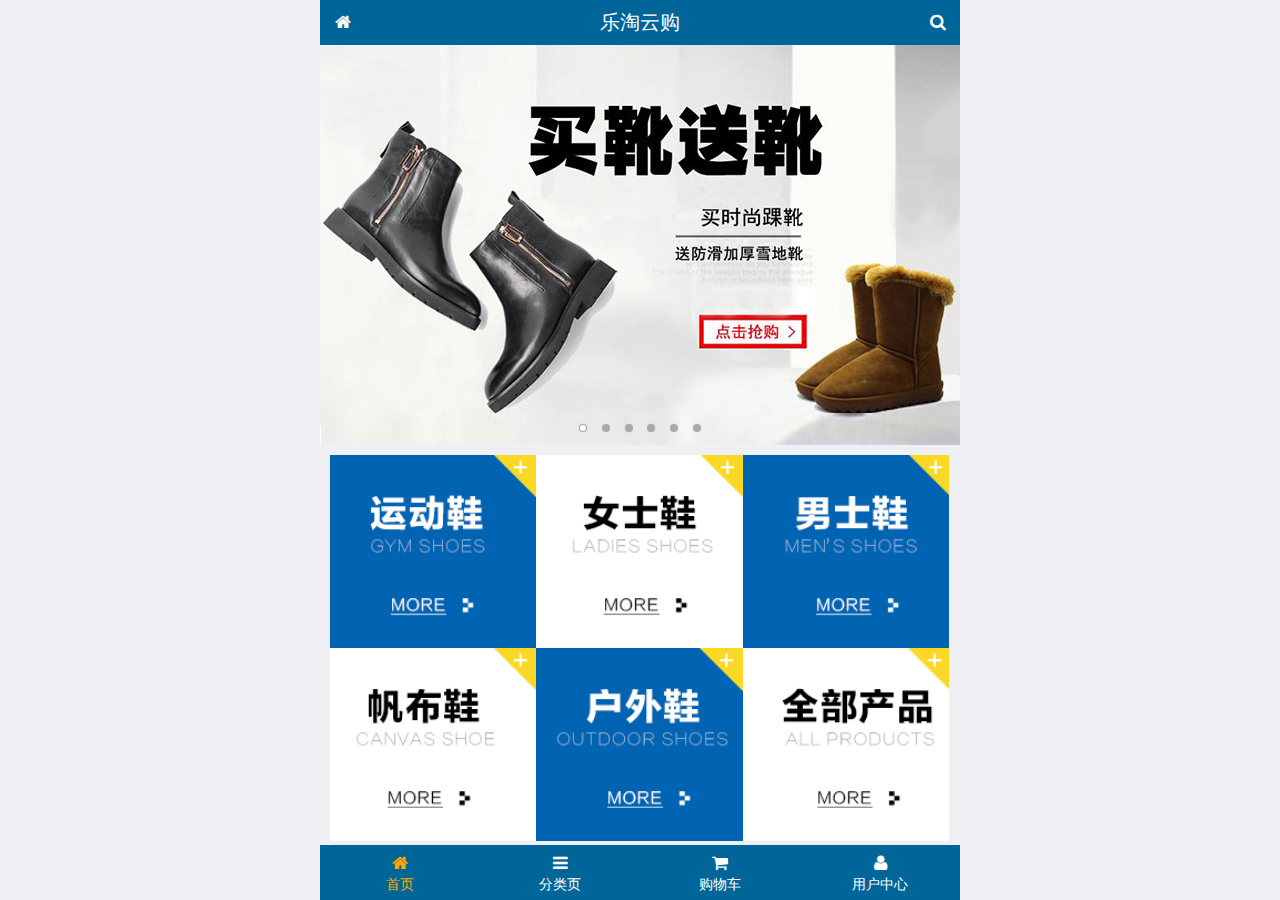
<file: public/front/index.html>
<!DOCTYPE html>
<html lang="en">

<head>
    <meta charset="UTF-8">
    <meta name="viewport" content="width=device-width, initial-scale=1.0">
    <meta http-equiv="X-UA-Compatible" content="ie=edge">
    <title>乐淘商城首页</title>
    <link rel="stylesheet" href="./lib/mui/css/mui.min.css">
    <link rel="stylesheet" href="./lib/fa/css/font-awesome.min.css">
    <link rel="stylesheet" href="./css/common.css">
    <link rel="stylesheet" href="./css/index.css">
</head>

<body>
    <div class="lt_container">
        <!-- 头部 -->
        <div class="lt_header">
            <a href="index.html" class="icon_left"><i class="fa fa-home"></i></a>
            <h3>乐淘云购</h3>
            <a href="search.html" class="icon_right"><i class="fa fa-search"></i></a>
        </div>

        <!-- 身体 -->
        <div class="lt_main">
            <!-- mui 设置区域滚动 -->
            <div class="mui-scroll-wrapper">
                <div class="mui-scroll">
                    <!--这里放置真实显示的DOM内容-->
                    <!-- mui 实现轮播图 -->
                    <div class="mui-slider">
                        <div class="mui-slider-group mui-slider-loop">
                            <div class="mui-slider-item mui-slider-item-duplicate">
                                <a href="javascript:;"><img src="./images/banner6.png" /></a>
                            </div>
                            <!--第一个内容区容器-->
                            <div class="mui-slider-item">
                                <!-- 具体内容 -->
                                <a href="javascript:;"><img src="./images/banner1.png" alt=""></a>
                            </div>
                            <!--第二个内容区-->
                            <div class="mui-slider-item">
                                <!-- 具体内容 -->
                                <a href="javascript:;"><img src="./images/banner2.png" alt=""></a>
                            </div>
                            <div class="mui-slider-item">
                                <!-- 具体内容 -->
                                <a href="javascript:;"><img src="./images/banner3.png" alt=""></a>
                            </div>
                            <div class="mui-slider-item">
                                <!-- 具体内容 -->
                                <a href="javascript:;"><img src="./images/banner4.png" alt=""></a>
                            </div>
                            <div class="mui-slider-item">
                                <!-- 具体内容 -->
                                <a href="javascript:;"><img src="./images/banner5.png" alt=""></a>
                            </div>
                            <div class="mui-slider-item">
                                <!-- 具体内容 -->
                                <a href="javascript:;"><img src="./images/banner6.png" alt=""></a>
                            </div>
                            <div class="mui-slider-item mui-slider-item-duplicate">
                                <a href="javascript:;"><img src="./images/banner1.png" /></a>
                            </div>
                        </div>
                        <!--  小圆点 -->
                        <div class="mui-slider-indicator">
                            <div class="mui-indicator mui-active"></div>
                            <div class="mui-indicator"></div>
                            <div class="mui-indicator"></div>
                            <div class="mui-indicator"></div>
                            <div class="mui-indicator"></div>
                            <div class="mui-indicator"></div>
                        </div>
                    </div>

                    <div class="lt_nav">
                        <ul class="mui-clearfix">
                            <li>
                                <a href="javascript:;">
                                    <img src="./images/nav1.png" alt="">
                                </a>
                            </li>
                            <li>
                                <a href="javascript:;">
                                    <img src="./images/nav2.png" alt="">
                                </a>
                            </li>
                            <li>
                                <a href="javascript:;">
                                    <img src="./images/nav3.png" alt="">
                                </a>
                            </li>
                            <li>
                                <a href="javascript:;">
                                    <img src="./images/nav4.png" alt="">
                                </a>
                            </li>
                            <li>
                                <a href="javascript:;">
                                    <img src="./images/nav5.png" alt="">
                                </a>
                            </li>
                            <li>
                                <a href="javascript:;">
                                    <img src="./images/nav6.png" alt="">
                                </a>
                            </li>
                        </ul>
                    </div>

                    <div class="lt_product">
                        <ul>
                            <li>
                                <a href="javascript:;">
                                    <img src="./images/product.jpg" alt="">
                                    <p class="mui-ellipsis-2">adidas阿迪达斯 男式 场下休闲篮球鞋S83700场下休闲篮球鞋S83700 </p>
                                    <span class="price">&yen;560</span>
                                    <span class="oldPrice">&yen;580</span>
                                    <button class="mui-btn mui-btn-primary">立即购买</button>
                                </a>
                            </li>
                            <li>
                                <a href="javascript:;">
                                    <img src="./images/product.jpg" alt="">
                                    <p class="mui-ellipsis-2">adidas阿迪达斯 男式 场下休闲篮球鞋S83700场下休闲篮球鞋S83700 </p>
                                    <span class="price">&yen;560</span>
                                    <span class="oldPrice">&yen;580</span>
                                    <button class="mui-btn mui-btn-primary">立即购买</button>
                                </a>
                            </li>
                            <li>
                                <a href="javascript:;">
                                    <img src="./images/product.jpg" alt="">
                                    <p class="mui-ellipsis-2">adidas阿迪达斯 男式 场下休闲篮球鞋S83700场下休闲篮球鞋S83700 </p>
                                    <span class="price">&yen;560</span>
                                    <span class="oldPrice">&yen;580</span>
                                    <button class="mui-btn mui-btn-primary">立即购买</button>
                                </a>
                            </li>
                            <li>
                                <a href="javascript:;">
                                    <img src="./images/product.jpg" alt="">
                                    <p class="mui-ellipsis-2">adidas阿迪达斯 男式 场下休闲篮球鞋S83700场下休闲篮球鞋S83700 </p>
                                    <span class="price">&yen;560</span>
                                    <span class="oldPrice">&yen;580</span>
                                    <button class="mui-btn mui-btn-primary">立即购买</button>
                                </a>
                            </li>
                            <li>
                                <a href="javascript:;">
                                    <img src="./images/product.jpg" alt="">
                                    <p class="mui-ellipsis-2">adidas阿迪达斯 男式 场下休闲篮球鞋S83700场下休闲篮球鞋S83700 </p>
                                    <span class="price">&yen;560</span>
                                    <span class="oldPrice">&yen;580</span>
                                    <button class="mui-btn mui-btn-primary">立即购买</button>
                                </a>
                            </li>
                            <li>
                                <a href="javascript:;">
                                    <img src="./images/product.jpg" alt="">
                                    <p class="mui-ellipsis-2">adidas阿迪达斯 男式 场下休闲篮球鞋S83700场下休闲篮球鞋S83700 </p>
                                    <span class="price">&yen;560</span>
                                    <span class="oldPrice">&yen;580</span>
                                    <button class="mui-btn mui-btn-primary">立即购买</button>
                                </a>
                            </li>
                            <li>
                                <a href="javascript:;">
                                    <img src="./images/product.jpg" alt="">
                                    <p class="mui-ellipsis-2">adidas阿迪达斯 男式 场下休闲篮球鞋S83700场下休闲篮球鞋S83700 </p>
                                    <span class="price">&yen;560</span>
                                    <span class="oldPrice">&yen;580</span>
                                    <button class="mui-btn mui-btn-primary">立即购买</button>
                                </a>
                            </li>
                            <li>
                                <a href="javascript:;">
                                    <img src="./images/product.jpg" alt="">
                                    <p class="mui-ellipsis-2">adidas阿迪达斯 男式 场下休闲篮球鞋S83700场下休闲篮球鞋S83700 </p>
                                    <span class="price">&yen;560</span>
                                    <span class="oldPrice">&yen;580</span>
                                    <button class="mui-btn mui-btn-primary">立即购买</button>
                                </a>
                            </li>
                            <li>
                                <a href="javascript:;">
                                    <img src="./images/product.jpg" alt="">
                                    <p class="mui-ellipsis-2">adidas阿迪达斯 男式 场下休闲篮球鞋S83700场下休闲篮球鞋S83700 </p>
                                    <span class="price">&yen;560</span>
                                    <span class="oldPrice">&yen;580</span>
                                    <button class="mui-btn mui-btn-primary">立即购买</button>
                                </a>
                            </li>
                            <li>
                                <a href="javascript:;">
                                    <img src="./images/product.jpg" alt="">
                                    <p class="mui-ellipsis-2">adidas阿迪达斯 男式 场下休闲篮球鞋S83700场下休闲篮球鞋S83700 </p>
                                    <span class="price">&yen;560</span>
                                    <span class="oldPrice">&yen;580</span>
                                    <button class="mui-btn mui-btn-primary">立即购买</button>
                                </a>
                            </li>
                            <li>
                                <a href="javascript:;">
                                    <img src="./images/product.jpg" alt="">
                                    <p class="mui-ellipsis-2">adidas阿迪达斯 男式 场下休闲篮球鞋S83700场下休闲篮球鞋S83700 </p>
                                    <span class="price">&yen;560</span>
                                    <span class="oldPrice">&yen;580</span>
                                    <button class="mui-btn mui-btn-primary">立即购买</button>
                                </a>
                            </li>
                            <li>
                                <a href="javascript:;">
                                    <img src="./images/product.jpg" alt="">
                                    <p class="mui-ellipsis-2">adidas阿迪达斯 男式 场下休闲篮球鞋S83700场下休闲篮球鞋S83700 </p>
                                    <span class="price">&yen;560</span>
                                    <span class="oldPrice">&yen;580</span>
                                    <button class="mui-btn mui-btn-primary">立即购买</button>
                                </a>
                            </li>
                            <li>
                                <a href="javascript:;">
                                    <img src="./images/product.jpg" alt="">
                                    <p class="mui-ellipsis-2">adidas阿迪达斯 男式 场下休闲篮球鞋S83700场下休闲篮球鞋S83700 </p>
                                    <span class="price">&yen;560</span>
                                    <span class="oldPrice">&yen;580</span>
                                    <button class="mui-btn mui-btn-primary">立即购买</button>
                                </a>
                            </li>
                            <li>
                                <a href="javascript:;">
                                    <img src="./images/product.jpg" alt="">
                                    <p class="mui-ellipsis-2">adidas阿迪达斯 男式 场下休闲篮球鞋S83700场下休闲篮球鞋S83700 </p>
                                    <span class="price">&yen;560</span>
                                    <span class="oldPrice">&yen;580</span>
                                    <button class="mui-btn mui-btn-primary">立即购买</button>
                                </a>
                            </li>
                            <li>
                                <a href="javascript:;">
                                    <img src="./images/product.jpg" alt="">
                                    <p class="mui-ellipsis-2">adidas阿迪达斯 男式 场下休闲篮球鞋S83700场下休闲篮球鞋S83700 </p>
                                    <span class="price">&yen;560</span>
                                    <span class="oldPrice">&yen;580</span>
                                    <button class="mui-btn mui-btn-primary">立即购买</button>
                                </a>
                            </li>
                            <li>
                                <a href="javascript:;">
                                    <img src="./images/product.jpg" alt="">
                                    <p class="mui-ellipsis-2">adidas阿迪达斯 男式 场下休闲篮球鞋S83700场下休闲篮球鞋S83700 </p>
                                    <span class="price">&yen;560</span>
                                    <span class="oldPrice">&yen;580</span>
                                    <button class="mui-btn mui-btn-primary">立即购买</button>
                                </a>
                            </li>
                        </ul>
                    </div>
                </div>
            </div>
        </div>

        <!-- 底部 -->
        <div class="lt_footer">
            <ul>
                <li><a class="current" href="index.html"><i class="fa fa-home"></i>
                        <p>首页</p>
                    </a></li>
                <li><a href="category.html"><i class="fa fa-bars"></i>
                        <p>分类页</p>
                    </a></li>
                <li><a href="cart.html"><i class="fa fa-shopping-cart"></i>
                        <p>购物车</p>
                    </a></li>
                <li><a href="user.html"><i class="fa fa-user"></i>
                        <p>用户中心</p>
                    </a></li>
            </ul>
        </div>
    </div>
    <script src="./lib/mui/js/mui.js"></script>
    <script src="./js/common.js"></script>
</body>

</html>
</file>
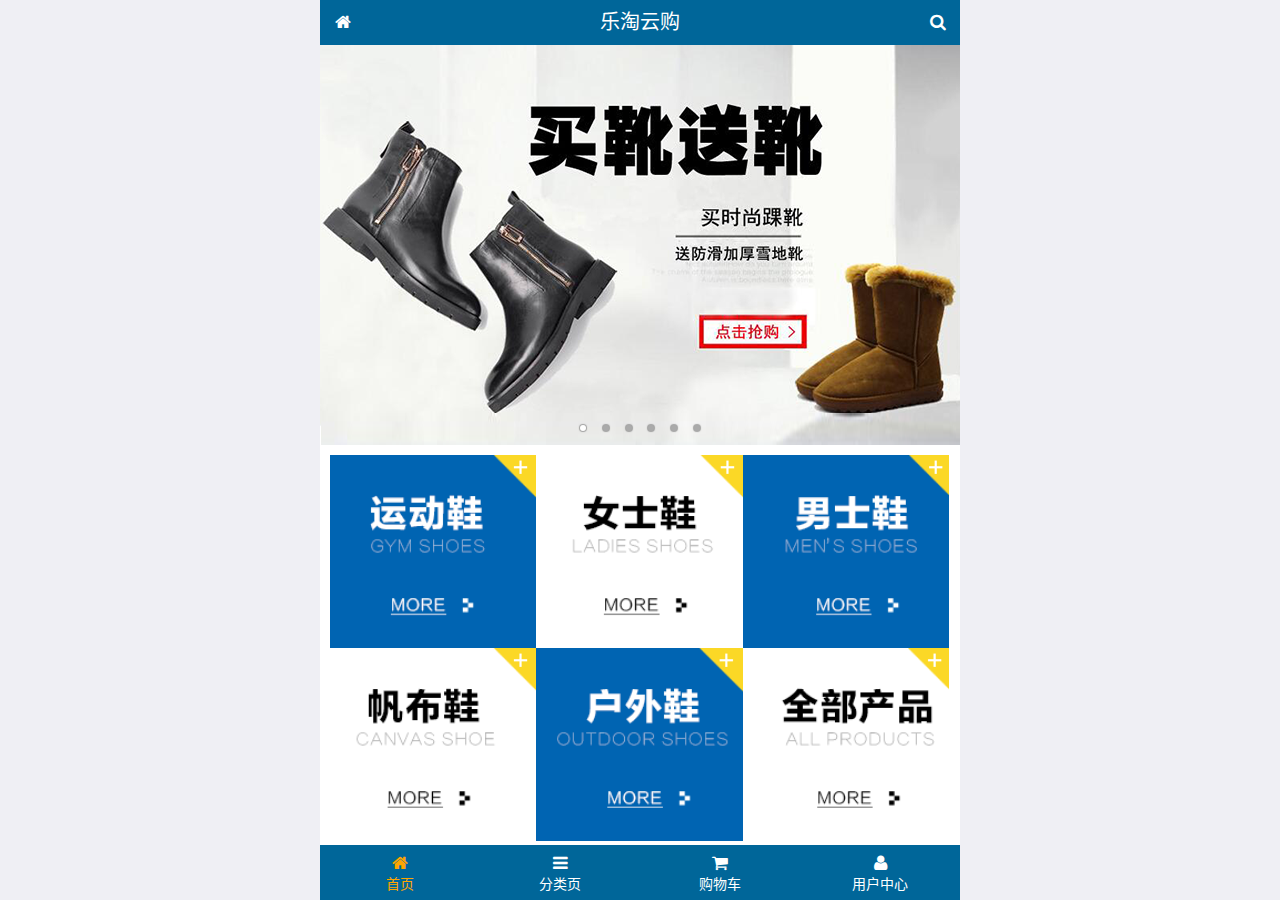
<file: public/mobile/index.html>
<!DOCTYPE html>
<html lang="zh-CN">
<head>
  <meta charset="UTF-8">
  <title>乐淘商城</title>
  <meta name="viewport" content="width=device-width, user-scalable=no, initial-scale=1.0, maximum-scale=1.0, minimum-scale=1.0">
  <!-- 引入字体图标库的css -->
  <link rel="stylesheet" href="./lib/fa/css/font-awesome.min.css">
  <link rel="stylesheet" href="./lib/mui/css/mui.css">
  <link rel="stylesheet" href="./css/common.css">
  <link rel="stylesheet" href="./css/index.css">
  <link rel="icon" href="favicon.ico">
</head>
<body>
<!--<span class="fa fa-pause"></span>-->
<!--<span class="mui-icon mui-icon-camera"></span>-->

<!-- 全屏容器 -->
<div class="lt_container">

  <!-- 乐淘头部 -->
  <div class="lt_header">
    <a href="index.html" class="icon_left"><i class="fa fa-home"></i></a>
    <h3>乐淘云购</h3>
    <a href="search.html" class="icon_right"><i class="fa fa-search"></i></a>
  </div>

  <!-- 乐淘主体 -->
  <div class="lt_main">
    <div class="mui-scroll-wrapper">
      <div class="mui-scroll">
        <!--这里放置真实显示的DOM内容-->

        <!-- 轮播图 -->
        <div class="mui-slider">

          <!-- 图片区域 -->
          <div class="mui-slider-group mui-slider-loop">
            <!-- 添加假图 -->
            <div class="mui-slider-item mui-slider-item-duplicate">
              <a href="#"><img src="./images/banner6.png" /></a>
            </div>

            <div class="mui-slider-item"><a href="#"><img src="./images/banner1.png" /></a></div>
            <div class="mui-slider-item"><a href="#"><img src="./images/banner2.png" /></a></div>
            <div class="mui-slider-item"><a href="#"><img src="./images/banner3.png" /></a></div>
            <div class="mui-slider-item"><a href="#"><img src="./images/banner4.png" /></a></div>
            <div class="mui-slider-item"><a href="#"><img src="./images/banner5.png" /></a></div>
            <div class="mui-slider-item"><a href="#"><img src="./images/banner6.png" /></a></div>

            <!-- 添加假图 -->
            <div class="mui-slider-item mui-slider-item-duplicate">
              <a href="#"><img src="./images/banner1.png" /></a>
            </div>
          </div>

          <!-- 小圆点结构 -->
          <div class="mui-slider-indicator">
            <div class="mui-indicator mui-active"></div>
            <div class="mui-indicator"></div>
            <div class="mui-indicator"></div>
            <div class="mui-indicator"></div>
            <div class="mui-indicator"></div>
            <div class="mui-indicator"></div>
          </div>

        </div>

        <!-- 导航区域 -->
        <div class="lt_nav">
          <ul class="mui-clearfix">
            <li><a href="#"><img src="./images/nav1.png" alt=""></a></li>
            <li><a href="#"><img src="./images/nav2.png" alt=""></a></li>
            <li><a href="#"><img src="./images/nav3.png" alt=""></a></li>
            <li><a href="#"><img src="./images/nav4.png" alt=""></a></li>
            <li><a href="#"><img src="./images/nav5.png" alt=""></a></li>
            <li><a href="#"><img src="./images/nav6.png" alt=""></a></li>
          </ul>
        </div>

        <!-- 产品区域 -->
        <div class="lt_product">
          <ul>
            <li class="lt_product_item">
              <a href="#">
                <img src="./images/product.jpg" alt="">
                <p class="info mui-ellipsis-2">adidas阿迪达斯 男式 场下休闲篮球鞋S83700场下休闲篮球鞋S83700 </p>
                <p>
                  <span class="price">¥560</span>
                  <span class="oldPrice">¥580</span>
                </p>
                <button class="mui-btn mui-btn-primary">立即购买</button>
              </a>
            </li>
            <li class="lt_product_item">
              <a href="#">
                <img src="./images/product.jpg" alt="">
                <p class="info mui-ellipsis-2">adidas阿迪达斯 男式 场下休闲篮球鞋S83700场下休闲篮球鞋S83700 </p>
                <p>
                  <span class="price">¥560</span>
                  <span class="oldPrice">¥580</span>
                </p>
                <button class="mui-btn mui-btn-primary">立即购买</button>
              </a>
            </li>
            <li class="lt_product_item">
              <a href="#">
                <img src="./images/product.jpg" alt="">
                <p class="info mui-ellipsis-2">adidas阿迪达斯 男式 场下休闲篮球鞋S83700场下休闲篮球鞋S83700 </p>
                <p>
                  <span class="price">¥560</span>
                  <span class="oldPrice">¥580</span>
                </p>
                <button class="mui-btn mui-btn-primary">立即购买</button>
              </a>
            </li>
            <li class="lt_product_item">
              <a href="#">
                <img src="./images/product.jpg" alt="">
                <p class="info mui-ellipsis-2">adidas阿迪达斯 男式 场下休闲篮球鞋S83700场下休闲篮球鞋S83700 </p>
                <p>
                  <span class="price">¥560</span>
                  <span class="oldPrice">¥580</span>
                </p>
                <button class="mui-btn mui-btn-primary">立即购买</button>
              </a>
            </li>
            <li class="lt_product_item">
              <a href="#">
                <img src="./images/product.jpg" alt="">
                <p class="info mui-ellipsis-2">adidas阿迪达斯 男式 场下休闲篮球鞋S83700场下休闲篮球鞋S83700 </p>
                <p>
                  <span class="price">¥560</span>
                  <span class="oldPrice">¥580</span>
                </p>
                <button class="mui-btn mui-btn-primary">立即购买</button>
              </a>
            </li>
            <li class="lt_product_item">
              <a href="#">
                <img src="./images/product.jpg" alt="">
                <p class="info mui-ellipsis-2">adidas阿迪达斯 男式 场下休闲篮球鞋S83700场下休闲篮球鞋S83700 </p>
                <p>
                  <span class="price">¥560</span>
                  <span class="oldPrice">¥580</span>
                </p>
                <button class="mui-btn mui-btn-primary">立即购买</button>
              </a>
            </li>
            <li class="lt_product_item">
              <a href="#">
                <img src="./images/product.jpg" alt="">
                <p class="info mui-ellipsis-2">adidas阿迪达斯 男式 场下休闲篮球鞋S83700场下休闲篮球鞋S83700 </p>
                <p>
                  <span class="price">¥560</span>
                  <span class="oldPrice">¥580</span>
                </p>
                <button class="mui-btn mui-btn-primary">立即购买</button>
              </a>
            </li>
            <li class="lt_product_item">
              <a href="#">
                <img src="./images/product.jpg" alt="">
                <p class="info mui-ellipsis-2">adidas阿迪达斯 男式 场下休闲篮球鞋S83700场下休闲篮球鞋S83700 </p>
                <p>
                  <span class="price">¥560</span>
                  <span class="oldPrice">¥580</span>
                </p>
                <button class="mui-btn mui-btn-primary">立即购买</button>
              </a>
            </li>
          </ul>
        </div>

      </div>
    </div>
  </div>

  <!-- 乐淘底部 -->
  <div class="lt_footer">
    <ul>
      <li><a href="index.html" class="current"><i class="fa fa-home"></i><p>首页</p></a></li>
      <li><a href="category.html"><i class="fa fa-bars"></i><p>分类页</p></a></li>
      <li><a href="cart.html"><i class="fa fa-shopping-cart"></i><p>购物车</p></a></li>
      <li><a href="user.html"><i class="fa fa-user"></i><p>用户中心</p></a></li>
    </ul>
  </div>
</div>


<script src="./lib/zepto/zepto.min.js"></script>
<script src="./lib/mui/js/mui.js"></script>
<script src="./js/common.js"></script>
</body>
</html>
</file>
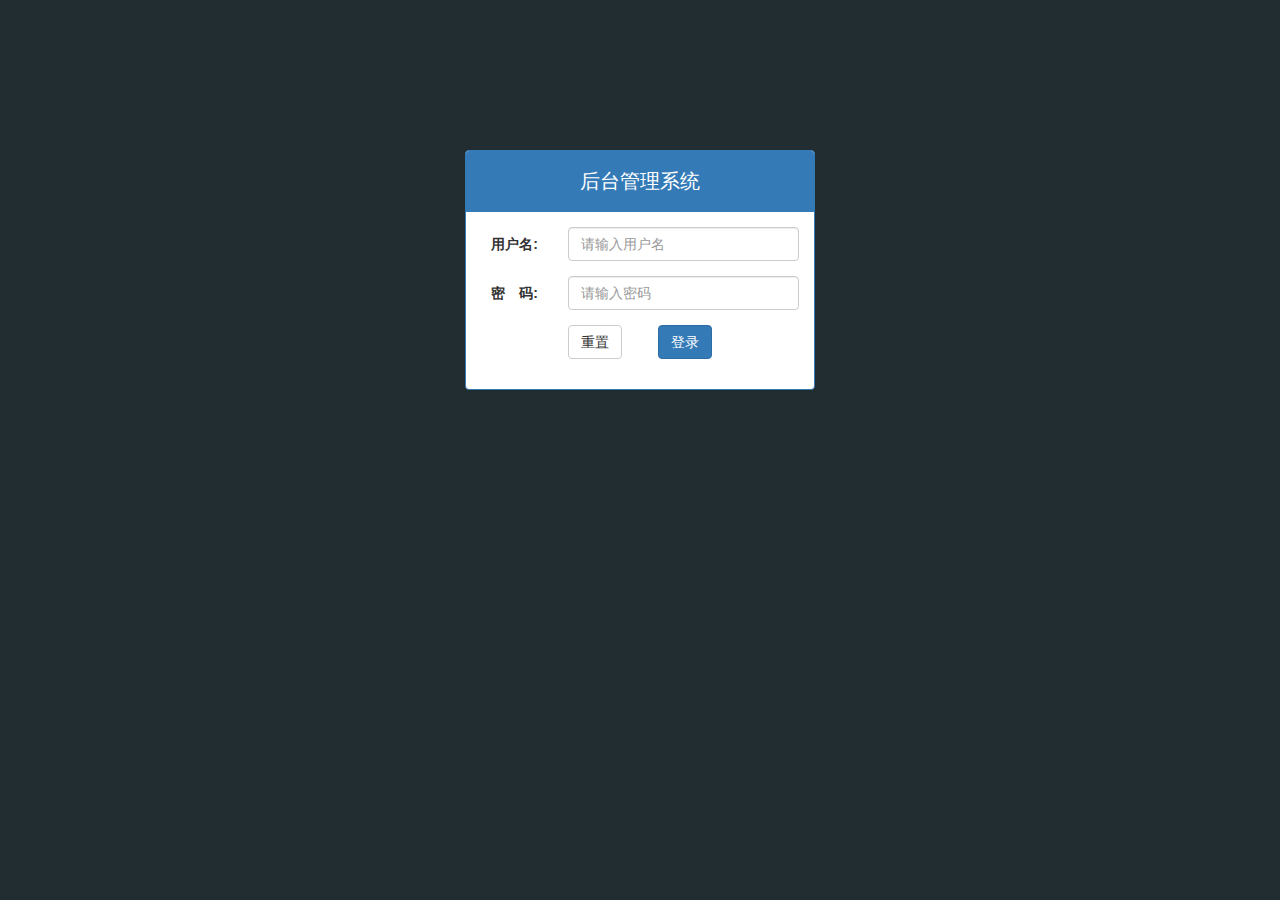
<file: public/back/login.html>
<!DOCTYPE html>
<html lang="en">

<head>
    <meta charset="UTF-8">
    <meta name="viewport" content="width=device-width, initial-scale=1.0">
    <meta http-equiv="X-UA-Compatible" content="ie=edge">
    <title>乐淘电商登录页面</title>
    <link rel="stylesheet" href="./lib/bootstrap/css/bootstrap.min.css">
    <link rel="stylesheet" href="./lib/bootstrap-validator/css/bootstrapValidator.min.css">
    <link rel="stylesheet" href="./lib/nprogress/nprogress.css">
    <link rel="stylesheet" href="../back/css/common.css">
</head>

<body class="body_bg">
    <!--
        响应式布局
     -->
    <div class="container">
        <!-- 登录框大屏中占4份，其他屏幕撑满 -->
        <!-- 面板组件 -->
        <div class="col-lg-4 col-lg-offset-4 mt_150">
            <!--  
                .panel-primary>.panel-heading
                修改title背景颜色  panel-default改为panel-xx
             -->
            <div class="panel panel-primary">
                <div class="panel-heading">
                    <h3 class="panel-title">后台管理系统</h3>
                </div>
                <div class="panel-body">
                    <!-- 面板组件中嵌套form组件 -->
                    <form class="form-horizontal" id="form">
                        <!-- bootstrap中遵循一个规范, 每一行表单, 都用一个 form-group 包裹 -->
                        <div class="form-group">
                            <!-- 
                                所占空间大小重新分配 col-sm-xx
                            -->
                            <label for="username" class="col-sm-3 control-label">用户名:</label>
                            <div class="col-sm-9">
                                <!-- 
                                    输入类型应将email改为text
                                    id应与label同步
                                    placeholder内容需修改
                                -->
                                <input type="text" name= "username" class="form-control" id="username" placeholder="请输入用户名">
                            </div>
                        </div>
                        <div class="form-group">
                            <!-- 
                                使用全角空格
                             -->
                            <label for="password" class="col-sm-3 control-label">密　码:</label>
                            <div class="col-sm-9">
                                <input type="password" name= "password" class="form-control" id="password" placeholder="请输入密码">
                            </div>
                        </div>
                        <div class="form-group">
                            <div class="col-sm-offset-3 col-sm-6">
                                <button type="reset" class="btn btn-default pull-left">重置</button>
                                <button type="submit" class="btn btn-primary pull-right">登录</button>
                            </div>
                        </div>
                    </form>
                </div>
            </div>
        </div>
    </div>

    <script src="./lib/jquery/jquery.min.js"></script>
    <script src="./lib/bootstrap/js/bootstrap.min.js"></script>
    <script src="./lib/bootstrap-validator/js/bootstrapValidator.min.js"></script>
    <script src="./js/login.js"></script>
    <script src="./lib/nprogress/nprogress.js"></script>
    <script src="./js/common.js"></script>
</body>

</html>
</file>
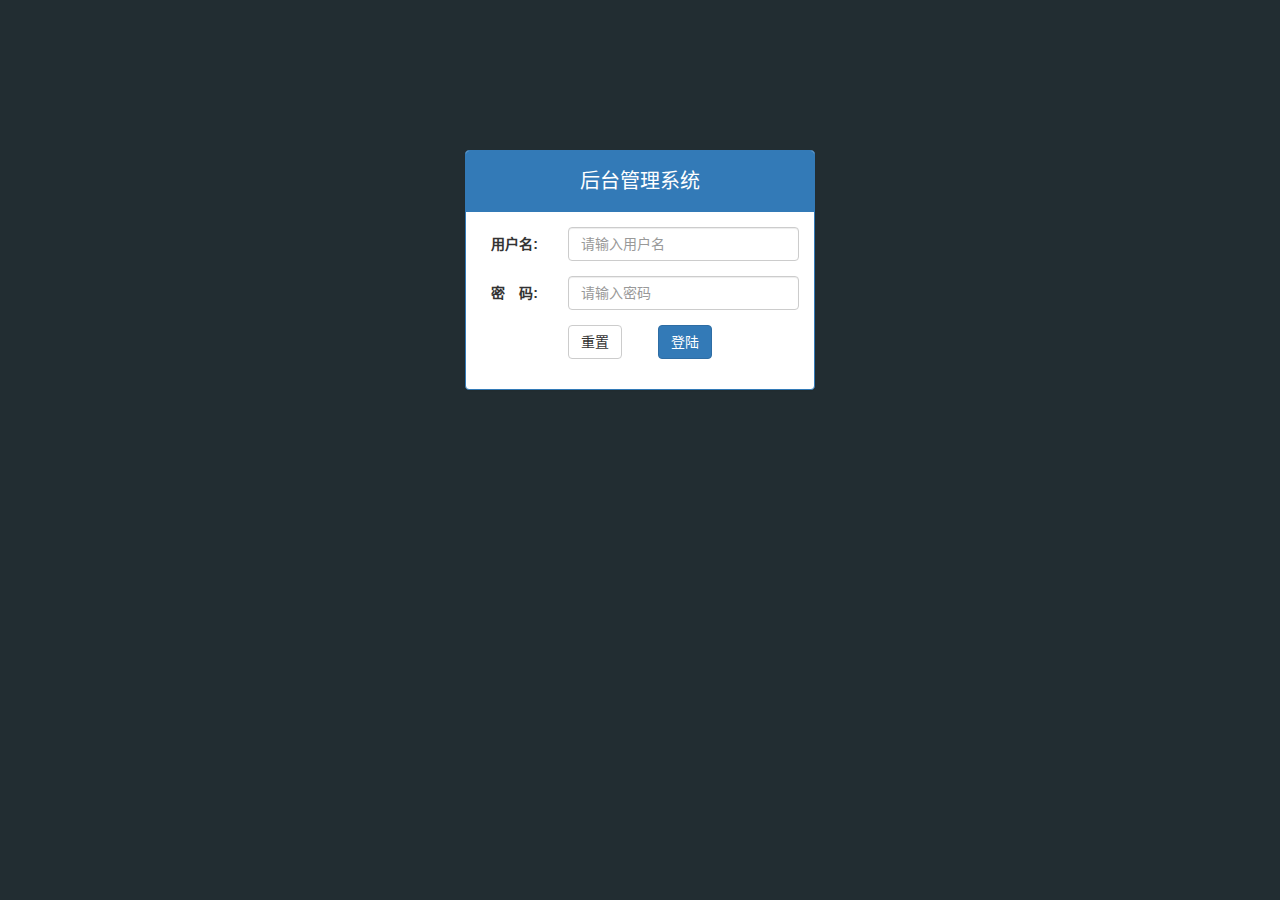
<file: public/manage/login.html>
<!DOCTYPE html>
<html lang="zh-CN">
<head>
  <meta charset="UTF-8">
  <title>乐淘电商</title>
  <link rel="stylesheet" href="lib/bootstrap/css/bootstrap.css">
  <link rel="stylesheet" href="lib/bootstrap-validator/css/bootstrapValidator.min.css">
  <link rel="stylesheet" href="lib/nprogress/nprogress.css">
  <link rel="stylesheet" href="css/common.css">
</head>
<body class="body_bg">


<div class="container">
  <div class="col-lg-4 col-lg-offset-4 mt_150">
    <div class="panel panel-primary">
      <div class="panel-heading">
        <h3 class="panel-title text-center">后台管理系统</h3>
      </div>
      <div class="panel-body">
        <form class="form-horizontal" id="form">
          <div class="form-group">
            <label for="username" class="col-sm-3 control-label">用户名:</label>
            <div class="col-sm-9">
              <input type="text" class="form-control" id="username" name="username" placeholder="请输入用户名">
            </div>
          </div>
          <div class="form-group">
            <label for="password" class="col-sm-3 control-label">密　码:</label>
            <div class="col-sm-9">
              <input type="password" class="form-control" name="password" id="password" placeholder="请输入密码">
            </div>
          </div>
          <div class="form-group">
            <div class="col-sm-offset-3 col-sm-6">
              <button type="reset" class="btn btn-default pull-left">重置</button>
              <button type="submit" class="btn btn-primary pull-right">登陆</button>
            </div>
          </div>
        </form>
      </div>
    </div>
  </div>
</div>



<script src="lib/jquery/jquery.min.js"></script>
<script src="lib/bootstrap/js/bootstrap.min.js"></script>
<script src="lib/bootstrap-validator/js/bootstrapValidator.min.js"></script>
<script src="lib/nprogress/nprogress.js"></script>
<script src="js/common.js"></script>
<script src="js/login.js"></script>

</body>
</html>
</file>
<file: public/front/css/common.css>
html,body {
    width:100%;
    height:100%;
}
ul {
    list-style:none;
    margin: 0;
    padding: 0;
}
img {
    display:block;
    width:100%;
}
.lt_container {
    width:100%;
    height:100%;
    max-width: 640px;
    min-width: 320px;
    margin:0 auto;
    padding-top:45px;
    padding-bottom:55px;
    position:relative;
    /* 内部元素设置样式可能导致溢出出现滚动条 */
    overflow: hidden;
    /* ps */
    /* background-color: pink; */
}
.lt_container .lt_header {
    width: 100%;
    height: 45px;
    position: absolute;
    top: 0;
    left:0;
    padding: 0 45px;
    background-color:  #069;
}
.lt_container .lt_header .icon_left,
.lt_container .lt_header .icon_right {
    position: absolute;
    top: 0;
    width: 45px;
    height: 100%;
    text-align:center;
    line-height:45px;
    color: white;
}
.lt_container .lt_header .icon_left {
    left:0;
    
}
.lt_container .lt_header .icon_right {
    right:0;
}
.lt_container .lt_header h3 {
    text-align: center;
    /* 当用百分比作为宽高时  因为百分比是相对于其最近的父元素的宽高，所以首先其父元素要有宽高，
    宽度一般不设置会有默认值(比如整个屏幕的宽度)，但是高度不设置就没有默认值，因此如果父元素没设高度值，
    而其内部元素用了百分比作为高度时，是没有效果的 */
    line-height: 45px;
    margin:0;
    font-size:20px;
    color:#fff;
    font-weight:normal;
}

.lt_container .lt_footer {
    width: 100%;
    height: 55px;
    position: absolute;
    left: 0;
    bottom:0;
    background-color: #069;
}
.lt_container .lt_footer li {
    float: left;
    width:25%;
    height:100%;
    text-align: center;
}
.lt_container .lt_footer li  a {
   display:block;
   padding-top:8px;
   color:#fff;
}
.lt_container .lt_footer li  a.current {
    color:orange;
}
.lt_container .lt_footer li  a p {
    color:#fff;
    margin:0;
}
.lt_container .lt_footer li  a.current p {
    color:orange;
}
.lt_container .lt_main {
    width:100%;
    height:100%;
    /* mui 框架的区域滚动特性决定 */
    position:relative;
}
</file>
<file: public/front/css/index.css>
.lt_container .lt_main .lt_nav {
    padding: 10px;
}
.lt_container .lt_main .lt_nav ul li {
    float: left;
    width:33.3%;
}
.lt_container .lt_main .lt_nav ul li a {
    display:block;
}
.lt_container .lt_main .lt_product {
    padding:10px;
}
.lt_container .lt_main .lt_product ul li {
    float: left;
    width:48%;
    margin-bottom:20px;
}
.lt_container .lt_main .lt_product ul li:nth-child(2n+1) {
    margin-right:4%;
}
.lt_container .lt_main .lt_product ul li a {
    display:block;
    padding:10px;
    border: 1px solid #000;
    border-radius:5px;
    text-align: center;
}
.lt_container .lt_main .lt_product ul li .oldPrice {
    text-decoration: line-through;
  }
  .lt_container .lt_main .lt_product ul li .price {
    color: #FF5D5D;
  }
</file>
<file: public/mobile/css/common.css>
html, body {
  width: 100%;
  height: 100%;
}

ul {
  list-style: none;
  margin: 0;
  padding: 0;
}
img {
  display: block;
  width: 100%;
}

/* 全屏容器 */
.lt_container {
  width: 100%;
  height: 100%;
  background-color: #fff;
  min-width: 320px;
  max-width: 640px;
  margin: 0 auto;
  position: relative;
  padding-top: 45px;
  padding-bottom: 55px;
}

.lt_header {
  position: absolute;
  left: 0;
  top: 0;
  width: 100%;
  height: 45px;
  background-color: #006699;
  padding-left: 45px;
  padding-right: 45px;
}

.lt_header .icon_left,
.lt_header .icon_right {
  width: 45px;
  height: 45px;
  line-height: 45px;
  text-align: center;
  position: absolute;
  top: 0;
  color: #fff;
}
.lt_header .icon_left {
  left: 0;
}
.lt_header .icon_right {
  right: 0;
}

.lt_header h3 {
  height: 45px;
  line-height: 45px;
  color: #fff;
  font-size: 20px;
  text-align: center;
  margin: 0;
  font-weight: normal;
}



.lt_footer {
  position: absolute;
  left: 0;
  bottom: 0;
  width: 100%;
  height: 55px;
  background-color: #006699;
  overflow: hidden;
}
.lt_footer li {
  float: left;
  width: 25%;
  text-align: center;
}
.lt_footer li a {
  width: 100%;
  height: 100%;
  display: block;
  color: #fff;
  padding-top: 8px;
}
.lt_footer li p {
  color: #fff;
  margin: 0;
}

.lt_footer li a.current {
  color: orange;
}
.lt_footer li a.current p{
  color: orange;
}



.lt_main {
  width: 100%;
  height: 100%;
  position: relative;
}



/* 公共的搜索框样式 */
.lt_search {
  padding: 10px;
  position: relative;
}
.lt_search .search_input {
  height: 34px;
  font-size: 12px;
  margin: 0;
  border-radius: 5px;
  border: 1px solid #007AFF;
}
.lt_search .search_btn {
  position: absolute;
  right: 10px;
  top: 10px;
  border-radius: 0 5px 5px 0;
}



/* 公共的商品样式 */
.lt_product {
  padding: 10px;
}
.lt_product_item {
  border: 1px solid #ccc;
  padding: 10px;
  float: left;
  width: 48%;
  margin-bottom: 10px;
  text-align: center;
}
.lt_product_item a {
  display: block;
  width: 100%;
  height: 100%;
}
.lt_product_item:nth-child(2n+1) {
  margin-right: 4%;
}
.lt_product_item .info {
  text-align: left;
  height: 40px;
}
.lt_product_item .price {
  color: red;
}
.lt_product_item .oldPrice {
  text-decoration: line-through;
}

.lt_product_item img {
  width: 150px;
  height: 150px;
  margin: 0 auto;
}



/* 公共的尺码样式 */
.lt_size span {
  width: 25px;
  height: 25px;
  text-align: center;
  line-height: 25px;
  display: inline-block;
  border: 1px solid #ccc;
  font-size: 12px;
  margin: 3px 0;
}
.lt_size span.current {
  background-color: orange;
  color: #fff;
}
</file>
<file: public/mobile/css/index.css>
.lt_nav {
  padding: 10px;
}
.lt_nav li {
  float: left;
  width: 33.3%;
}
.lt_nav li a {
  display: block;
}
</file>
<file: public/back/lib/nprogress/nprogress.css>
/* Make clicks pass-through */
#nprogress {
  pointer-events: none;
}

#nprogress .bar {
  background: greenyellow;

  position: fixed;
  z-index: 10000;
  top: 0;
  left: 0;

  width: 100%;
  height: 2px;
}

/* Fancy blur effect */
#nprogress .peg {
  display: block;
  position: absolute;
  right: 0px;
  width: 100px;
  height: 100%;
  box-shadow: 0 0 10px #29d, 0 0 5px #29d;
  opacity: 1.0;

  -webkit-transform: rotate(3deg) translate(0px, -4px);
      -ms-transform: rotate(3deg) translate(0px, -4px);
          transform: rotate(3deg) translate(0px, -4px);
}

/* Remove these to get rid of the spinner */
#nprogress .spinner {
  display: block;
  position: fixed;
  z-index: 1031;
  top: 15px;
  right: 15px;
}

#nprogress .spinner-icon {
  width: 18px;
  height: 18px;
  box-sizing: border-box;

  border: solid 2px transparent;
  border-top-color: #29d;
  border-left-color: #29d;
  border-radius: 50%;

  -webkit-animation: nprogress-spinner 400ms linear infinite;
          animation: nprogress-spinner 400ms linear infinite;
}

.nprogress-custom-parent {
  overflow: hidden;
  position: relative;
}

.nprogress-custom-parent #nprogress .spinner,
.nprogress-custom-parent #nprogress .bar {
  position: absolute;
}

@-webkit-keyframes nprogress-spinner {
  0%   { -webkit-transform: rotate(0deg); }
  100% { -webkit-transform: rotate(360deg); }
}
@keyframes nprogress-spinner {
  0%   { transform: rotate(0deg); }
  100% { transform: rotate(360deg); }
}
</file>
<file: public/back/css/common.css>
/* 重置默认样式 */
a:link,
a:visited,
a:hover,
a:active {
    text-decoration: none;
}

ul {
    list-style: none;
    padding: 0;
    margin: 0;
}

.red {
    color: #A94442;
}

.body_bg {
    background-color: #222D32;
}

.mt_150 {
    margin-top: 150px;
}

.mt_20 {
    margin-top: 20px;
}

.panel-title {
    height: 40px;
    line-height: 40px;
    font-size: 20px;
    text-align: center;
}

/* index页面的侧边栏 */
.lt_aside {
    position: fixed;
    left: 0;
    top: 0;
    height: 100%;
    width: 180px;
    background-color: #222D32;
    /* 被le_main的头部覆盖 -> 提升层级 */
    z-index: 999;
    /* 添加动画过渡 */
    transition: all 1s;
}

.lt_aside.hidemenu {
    left: -180px;
}

.lt_aside .brand {
    width: 100%;
    height: 50px;
    line-height: 50px;
    text-align: center;
    background-color: #367FA9;
    font-size: 24px;

}

.lt_aside .brand a {
    color: #fff;
}

.lt_aside .user {
    height: 180px;
    padding-top: 30px;
}

.lt_aside .user img {
    width: 80px;
    height: 80px;
    /* 转换成块级元素 -> margin 居中 */
    display: block;
    margin: 0 auto;
    border-radius: 50%;
}

.lt_aside .user p {
    color: #fff;
    height: 40px;
    line-height: 40px;
    font-size: 18px;
    text-align: center;
}

.lt_aside .nav a {
    display: block;
    height: 40px;
    line-height: 40px;
    color: #fff;
    padding-left: 40px;
    /* 未点击时左边框透明不显示 */
    border-left: 3px solid transparent;
}

.lt_aside .nav a.current {
    background-color: #1D1F21;
    border-left: 3px solid #069;
}

/* 点击跳转到该页面时左边框高亮显示 */
.lt_aside .nav a i {
    margin-right: 5px;
}

.lt_aside .nav .child a {
    padding-left: 60px;
}

.lt_aside .nav .child {
    display: none;
}

.lt_main {
    height: 2000px;
    padding-top: 50px;
    padding-left: 180px;
    /* 添加过渡 */
    transition: all 1s;
}

.lt_main.hidemenu {
    padding-left: 0px;
}

.lt_topbar {
    position: fixed;
    left: 0;
    top: 0;
    width: 100%;
    height: 50px;
    background-color: #3C8DBC;
    padding-left: 180px;
    /* 添加过渡 */
    transition: all 1s;
}

.lt_topbar.hidemenu {
    padding-left: 0px;
}

.lt_topbar a {
    width: 50px;
    height: 50px;
    line-height: 50px;
    text-align: center;
    color: #fff;
    font-size: 20px;
}

.lt_main .breadcrumb a {
    color: #337AB7;
}
/* 在绘图前我们需要为 ECharts 准备一个具备高宽的 DOM 容器 */
.lt_main .echarts_left,
.lt_main .echarts_right {
    width: 48%;
    height:400px;
    /* background-color: red; */
}
/* user页面中表格水平垂直居中 */
.table.table-bordered th,
.table.table-bordered td {
    text-align:center;
    vertical-align:center;
}
</file>
<file: public/manage/lib/nprogress/nprogress.css>
/* Make clicks pass-through */
#nprogress {
  pointer-events: none;
}

#nprogress .bar {
  background: greenyellow;

  position: fixed;
  z-index: 10000;
  top: 0;
  left: 0;

  width: 100%;
  height: 2px;
}

/* Fancy blur effect */
#nprogress .peg {
  display: block;
  position: absolute;
  right: 0px;
  width: 100px;
  height: 100%;
  box-shadow: 0 0 10px #29d, 0 0 5px #29d;
  opacity: 1.0;

  -webkit-transform: rotate(3deg) translate(0px, -4px);
      -ms-transform: rotate(3deg) translate(0px, -4px);
          transform: rotate(3deg) translate(0px, -4px);
}

/* Remove these to get rid of the spinner */
#nprogress .spinner {
  display: block;
  position: fixed;
  z-index: 1031;
  top: 15px;
  right: 15px;
}

#nprogress .spinner-icon {
  width: 18px;
  height: 18px;
  box-sizing: border-box;

  border: solid 2px transparent;
  border-top-color: #29d;
  border-left-color: #29d;
  border-radius: 50%;

  -webkit-animation: nprogress-spinner 400ms linear infinite;
          animation: nprogress-spinner 400ms linear infinite;
}

.nprogress-custom-parent {
  overflow: hidden;
  position: relative;
}

.nprogress-custom-parent #nprogress .spinner,
.nprogress-custom-parent #nprogress .bar {
  position: absolute;
}

@-webkit-keyframes nprogress-spinner {
  0%   { -webkit-transform: rotate(0deg); }
  100% { -webkit-transform: rotate(360deg); }
}
@keyframes nprogress-spinner {
  0%   { transform: rotate(0deg); }
  100% { transform: rotate(360deg); }
}
</file>
<file: public/manage/css/common.css>
.body_bg {
  background-color: #222D32;
}

html, body {
  width: 100%;
  height: 100%;
}

* {
  margin: 0;
  padding: 0;
}
ul {
  list-style: none;
}

a:link,
a:visited,
a:hover,
a:active {
  text-decoration: none;
}

.red {
  color: #A94442;
}

.table.table-bordered th,
.table.table-bordered td {
  text-align: center;
  vertical-align: middle;
}

.mt_150 {
  margin-top: 150px;
}
.mb_20 {
  margin-bottom: 20px;
}

.panel-title {
  height: 40px;
  line-height: 40px;
  font-size: 20px;
}

/* lt_aside 开始 */
.lt_aside {
  width: 180px;
  height: 100%;
  background-color: #222D32;
  position: fixed;
  left: 0;
  top: 0;
  z-index: 999;
  transition: all 1s;
}
.lt_aside.hidemenu {
  left: -180px;
}


.lt_aside .brand {
  height: 50px;
  line-height: 50px;
  font-size: 24px;
  background-color: #367FA9;
  text-align: center;
}
.lt_aside .brand a {
  color: white;
}

.lt_aside .user {
  height: 180px;
}
.lt_aside .user {
  padding-top: 30px;
}
.lt_aside .user img {
  width: 80px;
  height: 80px;
  border-radius: 50%;
  display: block;
  margin: 0 auto;
}
.lt_aside .user p {
  height: 40px;
  line-height: 40px;
  text-align: center;
  font-size: 18px;
  color: white;
}

.lt_aside .nav a {
  height: 40px;
  line-height: 40px;
  display: block;
  color: white;
  padding-left: 40px;
  border-left: 3px solid transparent;
}
.lt_aside .nav i {
  margin-right: 5px;
}
.lt_aside .nav a.current {
  background-color: #1D1F21;
  border-left: 3px solid #006699;
}
.lt_aside .nav .child a {
  padding-left: 60px;
}

/* lt_aside 结束  */



/* lt_main 开始 */
.lt_main {
  height: 1000px;
  width: 100%;
  padding-left: 180px;
  padding-top: 50px;
  transition: all 1s;
}
.lt_main.hidemenu {
  padding-left: 0px;
}

.lt_topbar {
  height: 50px;
  width: 100%;
  line-height: 50px;
  background-color: #3C8DBC;
  position: fixed;
  top: 0;
  right: 0;
  padding-left: 180px;
  transition: all 1s;
  z-index: 666;
}
.lt_topbar.hidemenu {
  padding-left: 0px;
}

.lt_topbar a {
  width: 50px;
  height: 50px;
  font-size: 16px;
  color: white;
  text-align: center;
}

.breadcrumb {
  margin-top: 20px;
}


.echarts_1,
.echarts_2 {
  width: 48%;
  height: 400px;
}

/* lt_main 结束 */
</file>
<file: public/back/lib/bootstrap-validator/css/bootstrapValidator.min.css>
/*!
 * BootstrapValidator (http://bootstrapvalidator.com)
 * The best jQuery plugin to validate form fields. Designed to use with Bootstrap 3
 *
 * @version     v0.5.1, built on 2014-08-22 4:55:09 PM
 * @author      https://twitter.com/nghuuphuoc
 * @copyright   (c) 2013 - 2014 Nguyen Huu Phuoc
 * @license     MIT
 */

.bv-form .help-block{margin-bottom:0}.bv-form .tooltip-inner{text-align:left}.nav-tabs li.bv-tab-success>a{color:#3c763d}.nav-tabs li.bv-tab-error>a{color:#a94442}
</file>
<file: public/manage/lib/bootstrap-validator/css/bootstrapValidator.min.css>
/*!
 * BootstrapValidator (http://bootstrapvalidator.com)
 * The best jQuery plugin to validate form fields. Designed to use with Bootstrap 3
 *
 * @version     v0.5.1, built on 2014-08-22 4:55:09 PM
 * @author      https://twitter.com/nghuuphuoc
 * @copyright   (c) 2013 - 2014 Nguyen Huu Phuoc
 * @license     MIT
 */

.bv-form .help-block{margin-bottom:0}.bv-form .tooltip-inner{text-align:left}.nav-tabs li.bv-tab-success>a{color:#3c763d}.nav-tabs li.bv-tab-error>a{color:#a94442}
</file>
